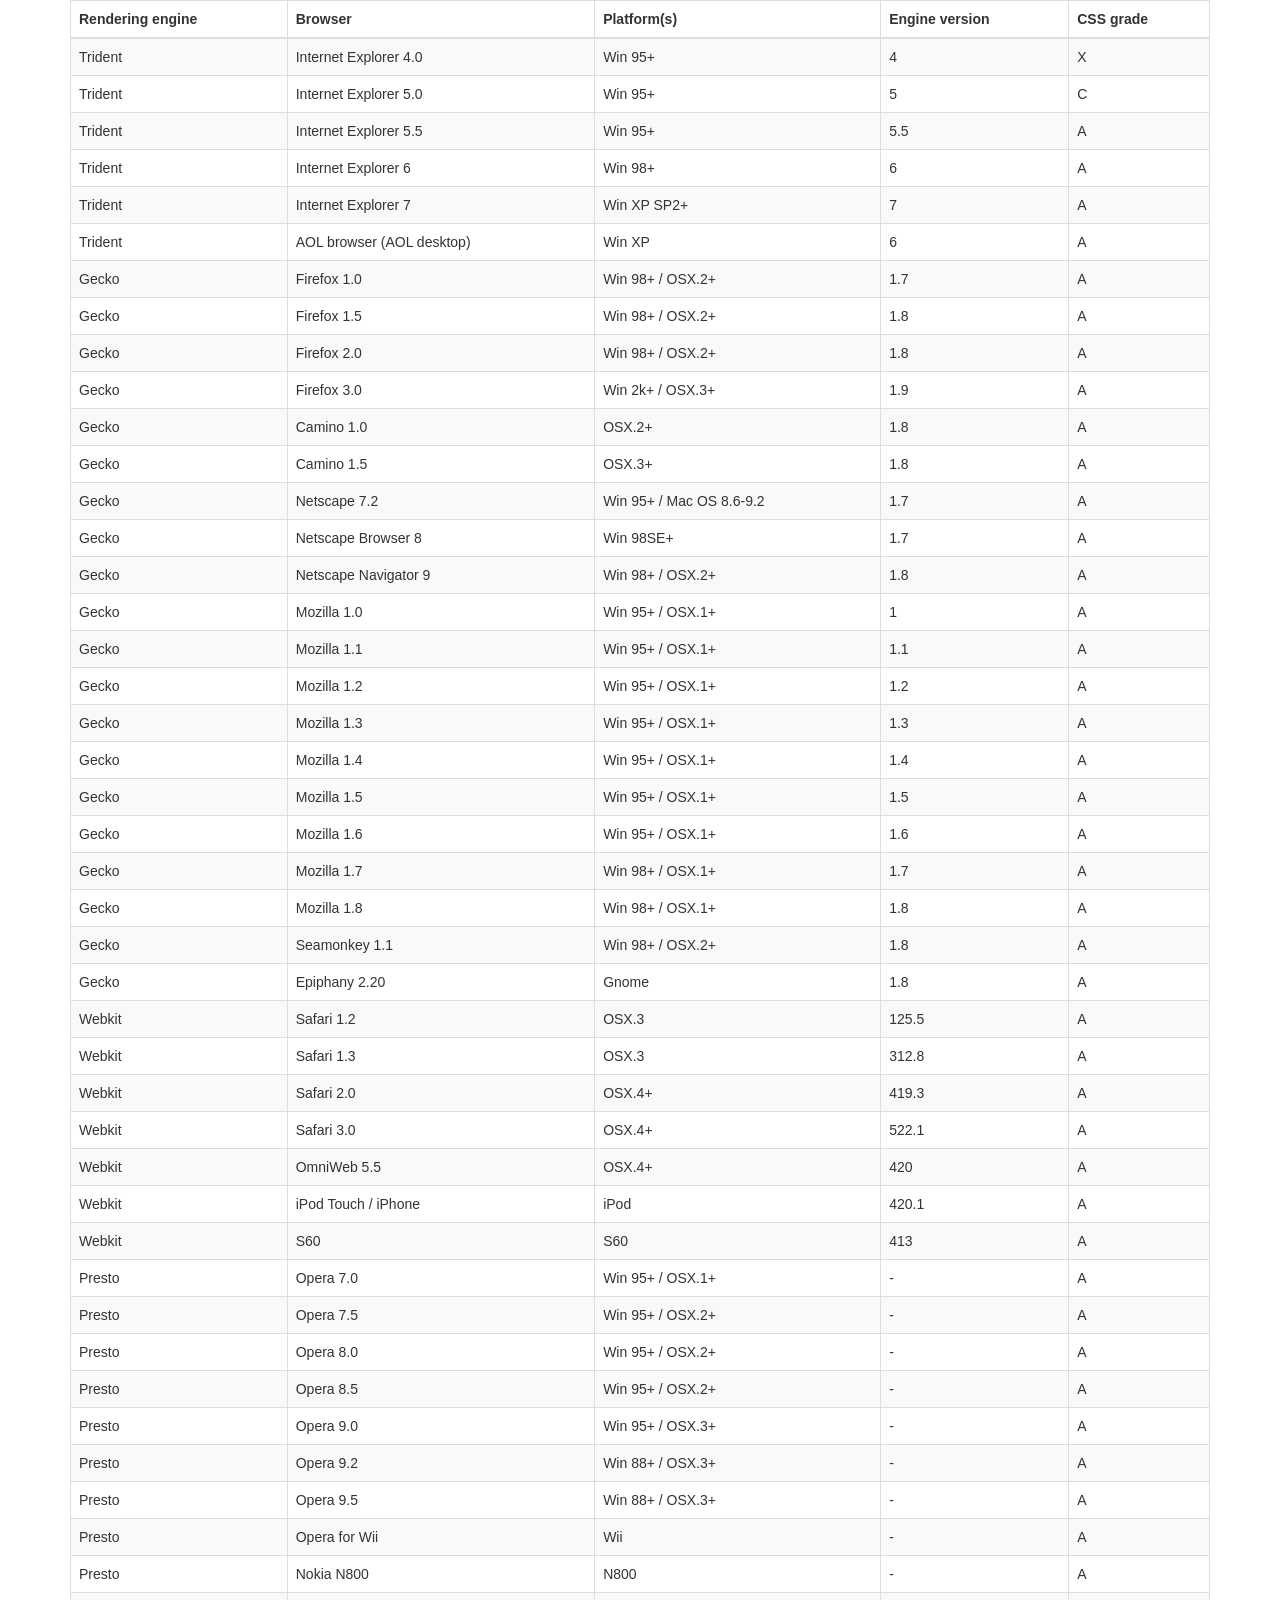
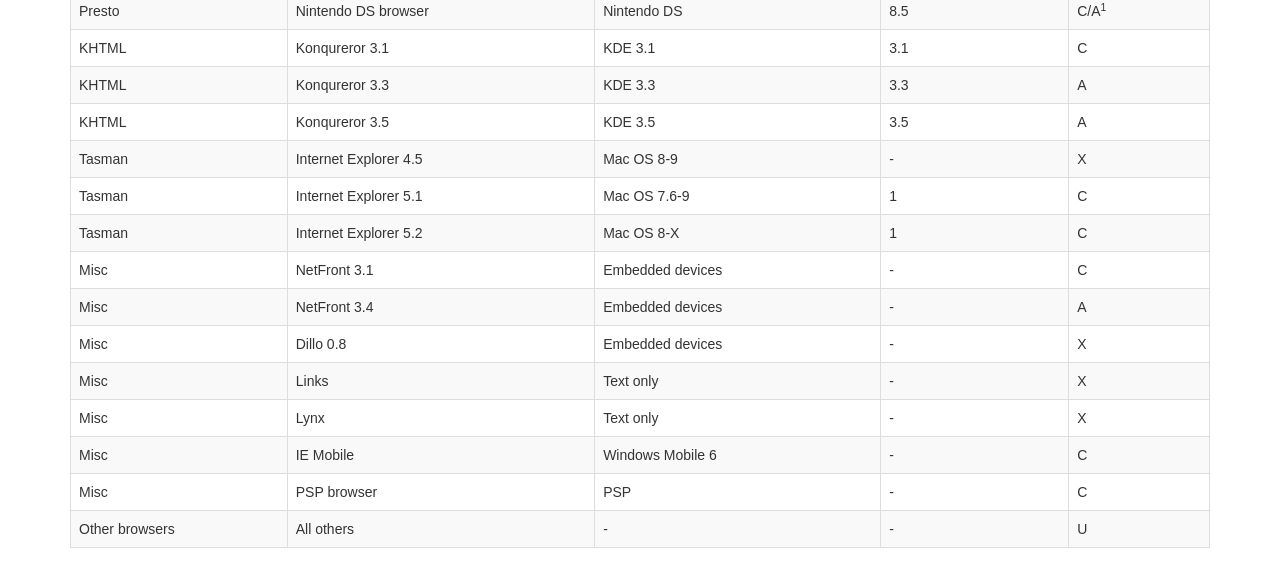
<file: libs/jquery/plugins/integration/bootstrap/3/index.html>
<!DOCTYPE HTML PUBLIC "-//W3C//DTD HTML 4.01//EN" "http://www.w3.org/TR/html4/strict.dtd">
<html>
	<head>
		<meta http-equiv="content-type" content="text/html; charset=utf-8" />
		
		<title>DataTables Bootstrap 3 example</title>

		<link rel="stylesheet" type="text/css" href="//maxcdn.bootstrapcdn.com/bootstrap/3.3.0/css/bootstrap.min.css">
		<link rel="stylesheet" type="text/css" href="dataTables.bootstrap.css">

		<script type="text/javascript" language="javascript" src="//code.jquery.com/jquery-1.11.1.min.js"></script>
		<script type="text/javascript" language="javascript" src="//cdn.datatables.net/1.10.3/js/jquery.dataTables.min.js"></script>
		<script type="text/javascript" language="javascript" src="dataTables.bootstrap.js"></script>
		<script type="text/javascript" charset="utf-8">
			$(document).ready(function() {
				$('#example').dataTable();
			} );
		</script>
	</head>
	<body>
		<div class="container">
			
<table cellpadding="0" cellspacing="0" border="0" class="table table-striped table-bordered" id="example">
	<thead>
		<tr>
			<th>Rendering engine</th>
			<th>Browser</th>
			<th>Platform(s)</th>
			<th>Engine version</th>
			<th>CSS grade</th>
		</tr>
	</thead>
	<tbody>
		<tr class="odd gradeX">
			<td>Trident</td>
			<td>Internet
				 Explorer 4.0</td>
			<td>Win 95+</td>
			<td class="center"> 4</td>
			<td class="center">X</td>
		</tr>
		<tr class="even gradeC">
			<td>Trident</td>
			<td>Internet
				 Explorer 5.0</td>
			<td>Win 95+</td>
			<td class="center">5</td>
			<td class="center">C</td>
		</tr>
		<tr class="odd gradeA">
			<td>Trident</td>
			<td>Internet
				 Explorer 5.5</td>
			<td>Win 95+</td>
			<td class="center">5.5</td>
			<td class="center">A</td>
		</tr>
		<tr class="even gradeA">
			<td>Trident</td>
			<td>Internet
				 Explorer 6</td>
			<td>Win 98+</td>
			<td class="center">6</td>
			<td class="center">A</td>
		</tr>
		<tr class="odd gradeA">
			<td>Trident</td>
			<td>Internet Explorer 7</td>
			<td>Win XP SP2+</td>
			<td class="center">7</td>
			<td class="center">A</td>
		</tr>
		<tr class="even gradeA">
			<td>Trident</td>
			<td>AOL browser (AOL desktop)</td>
			<td>Win XP</td>
			<td class="center">6</td>
			<td class="center">A</td>
		</tr>
		<tr class="gradeA">
			<td>Gecko</td>
			<td>Firefox 1.0</td>
			<td>Win 98+ / OSX.2+</td>
			<td class="center">1.7</td>
			<td class="center">A</td>
		</tr>
		<tr class="gradeA">
			<td>Gecko</td>
			<td>Firefox 1.5</td>
			<td>Win 98+ / OSX.2+</td>
			<td class="center">1.8</td>
			<td class="center">A</td>
		</tr>
		<tr class="gradeA">
			<td>Gecko</td>
			<td>Firefox 2.0</td>
			<td>Win 98+ / OSX.2+</td>
			<td class="center">1.8</td>
			<td class="center">A</td>
		</tr>
		<tr class="gradeA">
			<td>Gecko</td>
			<td>Firefox 3.0</td>
			<td>Win 2k+ / OSX.3+</td>
			<td class="center">1.9</td>
			<td class="center">A</td>
		</tr>
		<tr class="gradeA">
			<td>Gecko</td>
			<td>Camino 1.0</td>
			<td>OSX.2+</td>
			<td class="center">1.8</td>
			<td class="center">A</td>
		</tr>
		<tr class="gradeA">
			<td>Gecko</td>
			<td>Camino 1.5</td>
			<td>OSX.3+</td>
			<td class="center">1.8</td>
			<td class="center">A</td>
		</tr>
		<tr class="gradeA">
			<td>Gecko</td>
			<td>Netscape 7.2</td>
			<td>Win 95+ / Mac OS 8.6-9.2</td>
			<td class="center">1.7</td>
			<td class="center">A</td>
		</tr>
		<tr class="gradeA">
			<td>Gecko</td>
			<td>Netscape Browser 8</td>
			<td>Win 98SE+</td>
			<td class="center">1.7</td>
			<td class="center">A</td>
		</tr>
		<tr class="gradeA">
			<td>Gecko</td>
			<td>Netscape Navigator 9</td>
			<td>Win 98+ / OSX.2+</td>
			<td class="center">1.8</td>
			<td class="center">A</td>
		</tr>
		<tr class="gradeA">
			<td>Gecko</td>
			<td>Mozilla 1.0</td>
			<td>Win 95+ / OSX.1+</td>
			<td class="center">1</td>
			<td class="center">A</td>
		</tr>
		<tr class="gradeA">
			<td>Gecko</td>
			<td>Mozilla 1.1</td>
			<td>Win 95+ / OSX.1+</td>
			<td class="center">1.1</td>
			<td class="center">A</td>
		</tr>
		<tr class="gradeA">
			<td>Gecko</td>
			<td>Mozilla 1.2</td>
			<td>Win 95+ / OSX.1+</td>
			<td class="center">1.2</td>
			<td class="center">A</td>
		</tr>
		<tr class="gradeA">
			<td>Gecko</td>
			<td>Mozilla 1.3</td>
			<td>Win 95+ / OSX.1+</td>
			<td class="center">1.3</td>
			<td class="center">A</td>
		</tr>
		<tr class="gradeA">
			<td>Gecko</td>
			<td>Mozilla 1.4</td>
			<td>Win 95+ / OSX.1+</td>
			<td class="center">1.4</td>
			<td class="center">A</td>
		</tr>
		<tr class="gradeA">
			<td>Gecko</td>
			<td>Mozilla 1.5</td>
			<td>Win 95+ / OSX.1+</td>
			<td class="center">1.5</td>
			<td class="center">A</td>
		</tr>
		<tr class="gradeA">
			<td>Gecko</td>
			<td>Mozilla 1.6</td>
			<td>Win 95+ / OSX.1+</td>
			<td class="center">1.6</td>
			<td class="center">A</td>
		</tr>
		<tr class="gradeA">
			<td>Gecko</td>
			<td>Mozilla 1.7</td>
			<td>Win 98+ / OSX.1+</td>
			<td class="center">1.7</td>
			<td class="center">A</td>
		</tr>
		<tr class="gradeA">
			<td>Gecko</td>
			<td>Mozilla 1.8</td>
			<td>Win 98+ / OSX.1+</td>
			<td class="center">1.8</td>
			<td class="center">A</td>
		</tr>
		<tr class="gradeA">
			<td>Gecko</td>
			<td>Seamonkey 1.1</td>
			<td>Win 98+ / OSX.2+</td>
			<td class="center">1.8</td>
			<td class="center">A</td>
		</tr>
		<tr class="gradeA">
			<td>Gecko</td>
			<td>Epiphany 2.20</td>
			<td>Gnome</td>
			<td class="center">1.8</td>
			<td class="center">A</td>
		</tr>
		<tr class="gradeA">
			<td>Webkit</td>
			<td>Safari 1.2</td>
			<td>OSX.3</td>
			<td class="center">125.5</td>
			<td class="center">A</td>
		</tr>
		<tr class="gradeA">
			<td>Webkit</td>
			<td>Safari 1.3</td>
			<td>OSX.3</td>
			<td class="center">312.8</td>
			<td class="center">A</td>
		</tr>
		<tr class="gradeA">
			<td>Webkit</td>
			<td>Safari 2.0</td>
			<td>OSX.4+</td>
			<td class="center">419.3</td>
			<td class="center">A</td>
		</tr>
		<tr class="gradeA">
			<td>Webkit</td>
			<td>Safari 3.0</td>
			<td>OSX.4+</td>
			<td class="center">522.1</td>
			<td class="center">A</td>
		</tr>
		<tr class="gradeA">
			<td>Webkit</td>
			<td>OmniWeb 5.5</td>
			<td>OSX.4+</td>
			<td class="center">420</td>
			<td class="center">A</td>
		</tr>
		<tr class="gradeA">
			<td>Webkit</td>
			<td>iPod Touch / iPhone</td>
			<td>iPod</td>
			<td class="center">420.1</td>
			<td class="center">A</td>
		</tr>
		<tr class="gradeA">
			<td>Webkit</td>
			<td>S60</td>
			<td>S60</td>
			<td class="center">413</td>
			<td class="center">A</td>
		</tr>
		<tr class="gradeA">
			<td>Presto</td>
			<td>Opera 7.0</td>
			<td>Win 95+ / OSX.1+</td>
			<td class="center">-</td>
			<td class="center">A</td>
		</tr>
		<tr class="gradeA">
			<td>Presto</td>
			<td>Opera 7.5</td>
			<td>Win 95+ / OSX.2+</td>
			<td class="center">-</td>
			<td class="center">A</td>
		</tr>
		<tr class="gradeA">
			<td>Presto</td>
			<td>Opera 8.0</td>
			<td>Win 95+ / OSX.2+</td>
			<td class="center">-</td>
			<td class="center">A</td>
		</tr>
		<tr class="gradeA">
			<td>Presto</td>
			<td>Opera 8.5</td>
			<td>Win 95+ / OSX.2+</td>
			<td class="center">-</td>
			<td class="center">A</td>
		</tr>
		<tr class="gradeA">
			<td>Presto</td>
			<td>Opera 9.0</td>
			<td>Win 95+ / OSX.3+</td>
			<td class="center">-</td>
			<td class="center">A</td>
		</tr>
		<tr class="gradeA">
			<td>Presto</td>
			<td>Opera 9.2</td>
			<td>Win 88+ / OSX.3+</td>
			<td class="center">-</td>
			<td class="center">A</td>
		</tr>
		<tr class="gradeA">
			<td>Presto</td>
			<td>Opera 9.5</td>
			<td>Win 88+ / OSX.3+</td>
			<td class="center">-</td>
			<td class="center">A</td>
		</tr>
		<tr class="gradeA">
			<td>Presto</td>
			<td>Opera for Wii</td>
			<td>Wii</td>
			<td class="center">-</td>
			<td class="center">A</td>
		</tr>
		<tr class="gradeA">
			<td>Presto</td>
			<td>Nokia N800</td>
			<td>N800</td>
			<td class="center">-</td>
			<td class="center">A</td>
		</tr>
		<tr class="gradeA">
			<td>Presto</td>
			<td>Nintendo DS browser</td>
			<td>Nintendo DS</td>
			<td class="center">8.5</td>
			<td class="center">C/A<sup>1</sup></td>
		</tr>
		<tr class="gradeC">
			<td>KHTML</td>
			<td>Konqureror 3.1</td>
			<td>KDE 3.1</td>
			<td class="center">3.1</td>
			<td class="center">C</td>
		</tr>
		<tr class="gradeA">
			<td>KHTML</td>
			<td>Konqureror 3.3</td>
			<td>KDE 3.3</td>
			<td class="center">3.3</td>
			<td class="center">A</td>
		</tr>
		<tr class="gradeA">
			<td>KHTML</td>
			<td>Konqureror 3.5</td>
			<td>KDE 3.5</td>
			<td class="center">3.5</td>
			<td class="center">A</td>
		</tr>
		<tr class="gradeX">
			<td>Tasman</td>
			<td>Internet Explorer 4.5</td>
			<td>Mac OS 8-9</td>
			<td class="center">-</td>
			<td class="center">X</td>
		</tr>
		<tr class="gradeC">
			<td>Tasman</td>
			<td>Internet Explorer 5.1</td>
			<td>Mac OS 7.6-9</td>
			<td class="center">1</td>
			<td class="center">C</td>
		</tr>
		<tr class="gradeC">
			<td>Tasman</td>
			<td>Internet Explorer 5.2</td>
			<td>Mac OS 8-X</td>
			<td class="center">1</td>
			<td class="center">C</td>
		</tr>
		<tr class="gradeA">
			<td>Misc</td>
			<td>NetFront 3.1</td>
			<td>Embedded devices</td>
			<td class="center">-</td>
			<td class="center">C</td>
		</tr>
		<tr class="gradeA">
			<td>Misc</td>
			<td>NetFront 3.4</td>
			<td>Embedded devices</td>
			<td class="center">-</td>
			<td class="center">A</td>
		</tr>
		<tr class="gradeX">
			<td>Misc</td>
			<td>Dillo 0.8</td>
			<td>Embedded devices</td>
			<td class="center">-</td>
			<td class="center">X</td>
		</tr>
		<tr class="gradeX">
			<td>Misc</td>
			<td>Links</td>
			<td>Text only</td>
			<td class="center">-</td>
			<td class="center">X</td>
		</tr>
		<tr class="gradeX">
			<td>Misc</td>
			<td>Lynx</td>
			<td>Text only</td>
			<td class="center">-</td>
			<td class="center">X</td>
		</tr>
		<tr class="gradeC">
			<td>Misc</td>
			<td>IE Mobile</td>
			<td>Windows Mobile 6</td>
			<td class="center">-</td>
			<td class="center">C</td>
		</tr>
		<tr class="gradeC">
			<td>Misc</td>
			<td>PSP browser</td>
			<td>PSP</td>
			<td class="center">-</td>
			<td class="center">C</td>
		</tr>
		<tr class="gradeU">
			<td>Other browsers</td>
			<td>All others</td>
			<td>-</td>
			<td class="center">-</td>
			<td class="center">U</td>
		</tr>
	</tbody>
</table>
			
		</div>
	</body>
</html>
</file>
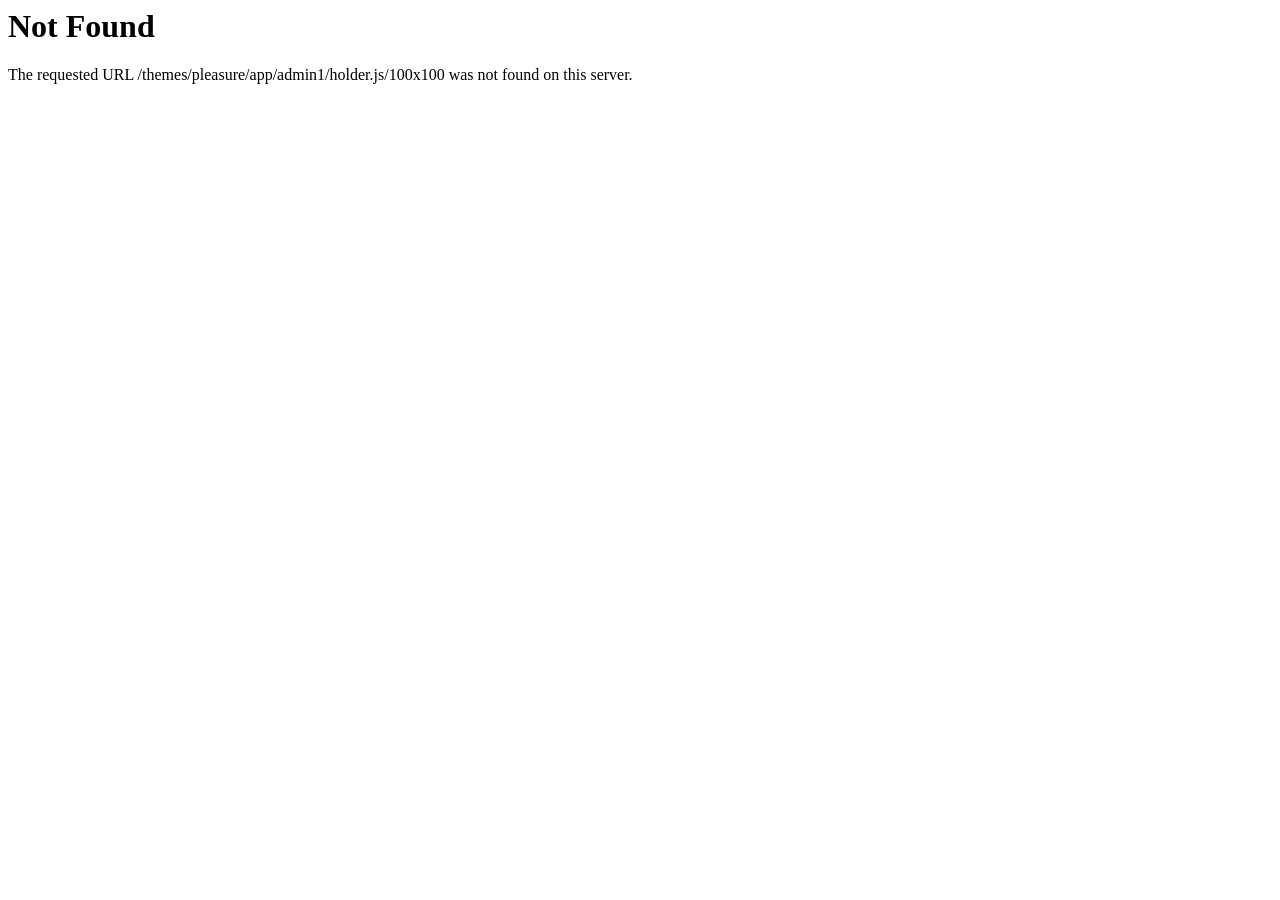
<file: holder.js/100x100.html>
<!DOCTYPE HTML PUBLIC "-//IETF//DTD HTML 2.0//EN">
<html><head>
<title>404 Not Found</title>
</head><body>
<h1>Not Found</h1>
<p>The requested URL /themes/pleasure/app/admin1/holder.js/100x100 was not found on this server.</p>
</body></html>
</file>
